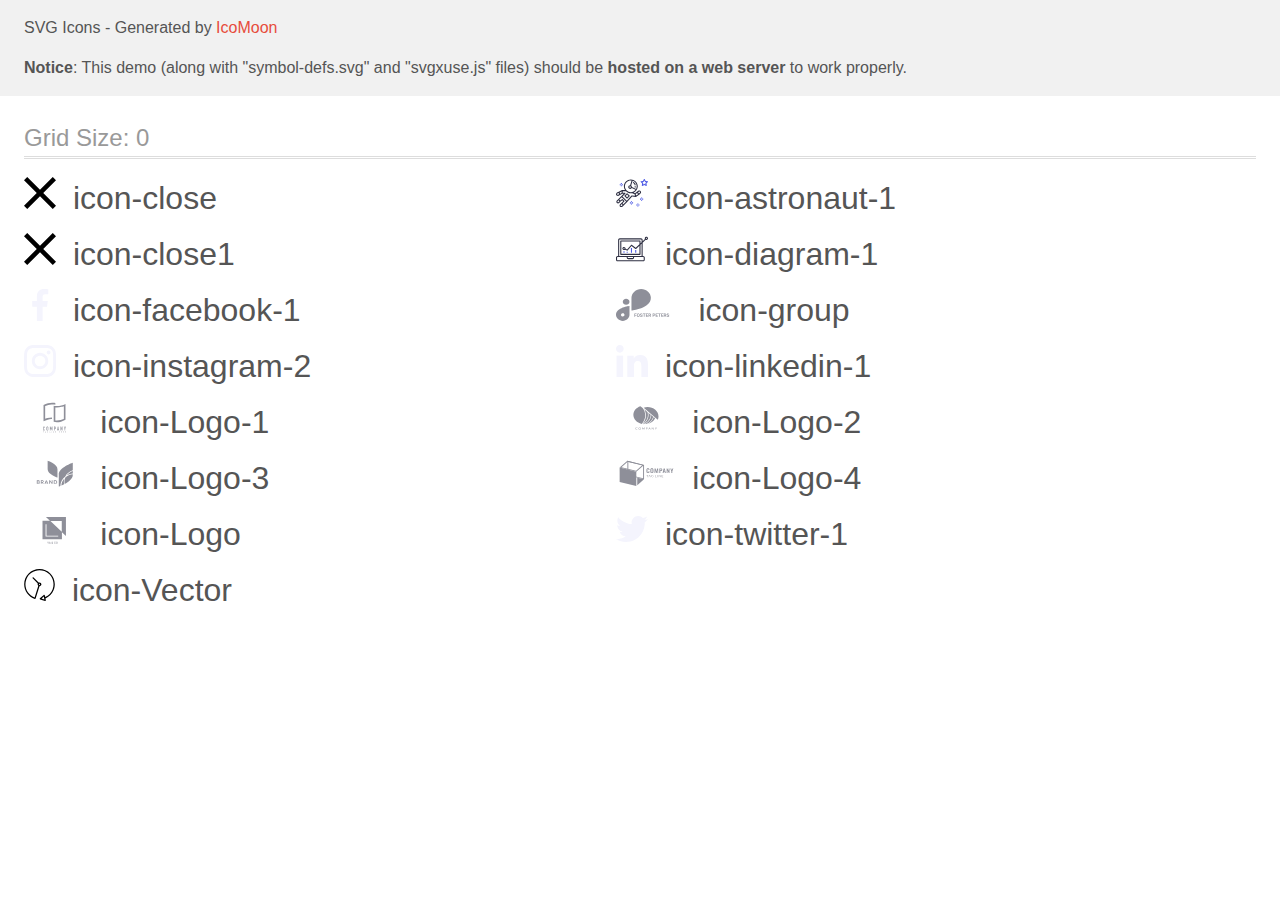
<file: images/icomoon/demo-external-svg.html>
<!doctype html>
<html>
<head>
    <title>IcoMoon - SVG Icons</title>
    <meta charset="utf-8">
    <meta name="viewport" content="width=device-width, initial-scale=1">
    <link rel="stylesheet" href="demo-files/demo.css">
    <link rel="stylesheet" href="style.css">
</head>
<body>
<header class="bgc1 clearfix">
<div class="mhl">
    <p>SVG Icons - Generated by <a href="https://icomoon.io/app">IcoMoon</a></p><p><strong>Notice</strong>: This demo (along with "symbol-defs.svg" and "svgxuse.js" files) should be <b>hosted on a web server</b> to work properly.</p>
</div>
</header>
    <div class="clearfix mhl ptl">
        <h1 class="mvm mtn fgc1">Grid Size: 0</h1>
        <div class="glyph fs1">
            <div class="clearfix pbs">
                <svg class="icon icon-close"><use xlink:href="symbol-defs.svg#icon-close"></use></svg><span class="name"> icon-close</span>
            </div>
        </div>
        <div class="glyph fs1">
            <div class="clearfix pbs">
                <svg class="icon icon-astronaut-1"><use xlink:href="symbol-defs.svg#icon-astronaut-1"></use></svg><span class="name"> icon-astronaut-1</span>
            </div>
        </div>
        <div class="glyph fs1">
            <div class="clearfix pbs">
                <svg class="icon icon-close1"><use xlink:href="symbol-defs.svg#icon-close1"></use></svg><span class="name"> icon-close1</span>
            </div>
        </div>
        <div class="glyph fs1">
            <div class="clearfix pbs">
                <svg class="icon icon-diagram-1"><use xlink:href="symbol-defs.svg#icon-diagram-1"></use></svg><span class="name"> icon-diagram-1</span>
            </div>
        </div>
        <div class="glyph fs1">
            <div class="clearfix pbs">
                <svg class="icon icon-facebook-1"><use xlink:href="symbol-defs.svg#icon-facebook-1"></use></svg><span class="name"> icon-facebook-1</span>
            </div>
        </div>
        <div class="glyph fs1">
            <div class="clearfix pbs">
                <svg class="icon icon-group"><use xlink:href="symbol-defs.svg#icon-group"></use></svg><span class="name"> icon-group</span>
            </div>
        </div>
        <div class="glyph fs1">
            <div class="clearfix pbs">
                <svg class="icon icon-instagram-2"><use xlink:href="symbol-defs.svg#icon-instagram-2"></use></svg><span class="name"> icon-instagram-2</span>
            </div>
        </div>
        <div class="glyph fs1">
            <div class="clearfix pbs">
                <svg class="icon icon-linkedin-1"><use xlink:href="symbol-defs.svg#icon-linkedin-1"></use></svg><span class="name"> icon-linkedin-1</span>
            </div>
        </div>
        <div class="glyph fs1">
            <div class="clearfix pbs">
                <svg class="icon icon-Logo-1"><use xlink:href="symbol-defs.svg#icon-Logo-1"></use></svg><span class="name"> icon-Logo-1</span>
            </div>
        </div>
        <div class="glyph fs1">
            <div class="clearfix pbs">
                <svg class="icon icon-Logo-2"><use xlink:href="symbol-defs.svg#icon-Logo-2"></use></svg><span class="name"> icon-Logo-2</span>
            </div>
        </div>
        <div class="glyph fs1">
            <div class="clearfix pbs">
                <svg class="icon icon-Logo-3"><use xlink:href="symbol-defs.svg#icon-Logo-3"></use></svg><span class="name"> icon-Logo-3</span>
            </div>
        </div>
        <div class="glyph fs1">
            <div class="clearfix pbs">
                <svg class="icon icon-Logo-4"><use xlink:href="symbol-defs.svg#icon-Logo-4"></use></svg><span class="name"> icon-Logo-4</span>
            </div>
        </div>
        <div class="glyph fs1">
            <div class="clearfix pbs">
                <svg class="icon icon-Logo"><use xlink:href="symbol-defs.svg#icon-Logo"></use></svg><span class="name"> icon-Logo</span>
            </div>
        </div>
        <div class="glyph fs1">
            <div class="clearfix pbs">
                <svg class="icon icon-twitter-1"><use xlink:href="symbol-defs.svg#icon-twitter-1"></use></svg><span class="name"> icon-twitter-1</span>
            </div>
        </div>
        <div class="glyph fs1">
            <div class="clearfix pbs">
                <svg class="icon icon-Vector"><use xlink:href="symbol-defs.svg#icon-Vector"></use></svg><span class="name"> icon-Vector</span>
            </div>
        </div>
  </div>
<script defer src="svgxuse.js"></script>
</body>
</html>
</file>
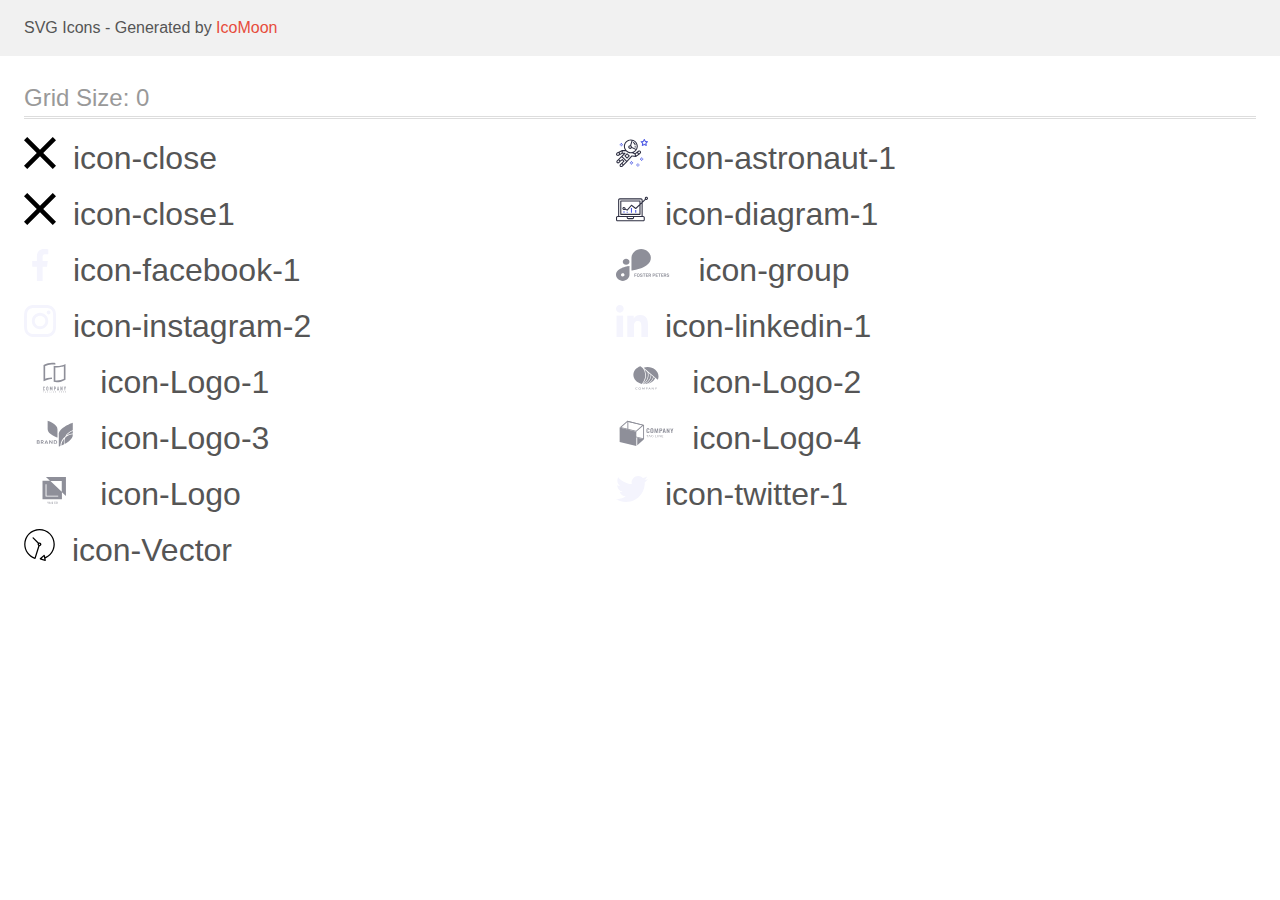
<file: images/icomoon/demo.html>
<!doctype html>
<html>
<head>
    <title>IcoMoon - SVG Icons</title>
    <meta charset="utf-8">
    <meta name="viewport" content="width=device-width, initial-scale=1">
    <link rel="stylesheet" href="demo-files/demo.css">
    <link rel="stylesheet" href="style.css">
</head>
<body>
<svg aria-hidden="true" style="position: absolute; width: 0; height: 0; overflow: hidden;" version="1.1" xmlns="http://www.w3.org/2000/svg" xmlns:xlink="http://www.w3.org/1999/xlink">
<defs>
<symbol id="icon-close" viewBox="0 0 32 32">
<path d="M32 3.223l-3.223-3.223-12.777 12.777-12.777-12.777-3.223 3.223 12.777 12.777-12.777 12.777 3.223 3.223 12.777-12.777 12.777 12.777 3.223-3.223-12.777-12.777 12.777-12.777z"></path>
</symbol>
<symbol id="icon-astronaut-1" viewBox="0 0 32 32">
<path fill="#4d5ae5" style="fill: var(--color1, #4d5ae5)" d="M31.974 4.524c-0.063-0.193-0.229-0.333-0.43-0.363l-1.91-0.278-0.855-1.731c-0.179-0.365-0.777-0.365-0.956 0l-0.855 1.731-1.91 0.278c-0.201 0.029-0.367 0.17-0.431 0.363-0.062 0.193-0.011 0.405 0.135 0.547l1.383 1.348-0.326 1.903c-0.034 0.2 0.048 0.402 0.212 0.522 0.166 0.121 0.382 0.135 0.562 0.040l1.709-0.899 1.709 0.899c0.078 0.041 0.164 0.061 0.249 0.061 0.11 0 0.221-0.034 0.314-0.102 0.164-0.119 0.246-0.322 0.212-0.522l-0.326-1.903 1.383-1.348c0.145-0.142 0.197-0.354 0.135-0.547zM29.511 5.851c-0.125 0.122-0.183 0.299-0.153 0.472l0.191 1.114-1-0.526c-0.078-0.041-0.163-0.061-0.249-0.061s-0.17 0.020-0.249 0.061l-1.001 0.526 0.191-1.114c0.030-0.173-0.028-0.349-0.153-0.472l-0.81-0.789 1.119-0.163c0.174-0.025 0.324-0.134 0.402-0.292l0.5-1.013 0.5 1.013c0.078 0.157 0.228 0.267 0.402 0.292l1.119 0.163-0.809 0.789z"></path>
<path fill="#4d5ae5" style="fill: var(--color1, #4d5ae5)" d="M26.134 20.522h-1.067v1.067h1.067v-1.067z"></path>
<path fill="#4d5ae5" style="fill: var(--color1, #4d5ae5)" d="M26.134 22.656h-1.067v1.067h1.067v-1.067z"></path>
<path fill="#4d5ae5" style="fill: var(--color1, #4d5ae5)" d="M27.2 21.589h-1.067v1.067h1.067v-1.067z"></path>
<path fill="#4d5ae5" style="fill: var(--color1, #4d5ae5)" d="M25.067 21.589h-1.067v1.067h1.067v-1.067z"></path>
<path fill="#4d5ae5" style="fill: var(--color1, #4d5ae5)" d="M22.4 26.389h-1.067v1.067h1.067v-1.067z"></path>
<path fill="#4d5ae5" style="fill: var(--color1, #4d5ae5)" d="M22.4 28.522h-1.067v1.067h1.067v-1.067z"></path>
<path fill="#4d5ae5" style="fill: var(--color1, #4d5ae5)" d="M23.467 27.456h-1.067v1.067h1.067v-1.067z"></path>
<path fill="#4d5ae5" style="fill: var(--color1, #4d5ae5)" d="M21.333 27.456h-1.067v1.067h1.067v-1.067z"></path>
<path fill="#4d5ae5" style="fill: var(--color1, #4d5ae5)" d="M16 24.256h-1.067v1.067h1.067v-1.067z"></path>
<path fill="#4d5ae5" style="fill: var(--color1, #4d5ae5)" d="M16 26.389h-1.067v1.067h1.067v-1.067z"></path>
<path fill="#4d5ae5" style="fill: var(--color1, #4d5ae5)" d="M17.067 25.322h-1.067v1.067h1.067v-1.067z"></path>
<path fill="#4d5ae5" style="fill: var(--color1, #4d5ae5)" d="M14.933 25.322h-1.067v1.067h1.067v-1.067z"></path>
<path fill="#4d5ae5" style="fill: var(--color1, #4d5ae5)" d="M5.867 6.122h-1.067v1.067h1.067v-1.067z"></path>
<path fill="#4d5ae5" style="fill: var(--color1, #4d5ae5)" d="M5.867 8.255h-1.067v1.067h1.067v-1.067z"></path>
<path fill="#4d5ae5" style="fill: var(--color1, #4d5ae5)" d="M6.933 7.189h-1.067v1.067h1.067v-1.067z"></path>
<path fill="#4d5ae5" style="fill: var(--color1, #4d5ae5)" d="M4.8 7.189h-1.067v1.067h1.067v-1.067z"></path>
<path fill="#2e2f42" style="fill: var(--color2, #2e2f42)" d="M24.715 14.159c-0.287-0.388-0.709-0.637-1.188-0.705-0.481-0.068-0.956 0.058-1.34 0.352l-1.252 0.96-1.898 1.417-1.358-0.541c2.421-1.086 4.114-3.508 4.114-6.32 0-3.823-3.123-6.933-6.961-6.933s-6.961 3.11-6.961 6.933c0 1.386 0.414 2.674 1.12 3.758l-2.764-0.024c-0.002 0-0.003 0-0.005 0-0.009 0-0.015 0.004-0.023 0.005-0.053 0.002-0.105 0.013-0.155 0.031-0.013 0.005-0.026 0.008-0.038 0.013-0.006 0.003-0.013 0.003-0.019 0.006l-3.233 1.596c-0.001 0-0.001 0-0.001 0.001l-1.893 0.911c-0.021 0.009-0.042 0.021-0.063 0.035-0.755 0.502-1.012 1.489-0.598 2.295 0.22 0.429 0.595 0.745 1.056 0.889 0.178 0.055 0.359 0.083 0.539 0.083 0.29 0 0.577-0.071 0.839-0.211l1.388-0.738 2.264-1.169 1.357-0.008-5.442 5.416c-0.001 0.001-0.001 0.001-0.002 0.001l-1.339 1.333c-0.316 0.315-0.49 0.732-0.49 1.178s0.174 0.863 0.49 1.179c0.325 0.323 0.752 0.485 1.179 0.485s0.854-0.162 1.18-0.485l1.314-1.309 1.741-1.3 0.901 0.897-1.762 1.754c-0 0.001-0.001 0.001-0.002 0.001l-1.339 1.333c-0.316 0.315-0.49 0.732-0.49 1.178s0.174 0.863 0.49 1.179c0.325 0.323 0.753 0.485 1.18 0.485s0.855-0.162 1.18-0.485l3.482-3.467c0.001-0.001 0.001-0.001 0.001-0.002l1.010-1-0.004-0.004c0.006-0.006 0.015-0.009 0.022-0.015l5.166-5.658 3.471 0.494c0.025 0.004 0.050 0.005 0.075 0.005 0.065 0 0.127-0.015 0.187-0.038 0.018-0.006 0.033-0.015 0.050-0.023 0.019-0.010 0.039-0.015 0.058-0.027l3.213-2.133c0.012-0.008 0.018-0.021 0.029-0.029 0.013-0.010 0.029-0.014 0.041-0.026l1.271-1.191c0.662-0.62 0.753-1.635 0.212-2.362zM2.13 17.77c-0.173 0.093-0.37 0.111-0.558 0.052-0.187-0.058-0.338-0.186-0.427-0.358-0.161-0.314-0.068-0.695 0.214-0.902l1.314-0.632 0.449 1.313-0.992 0.527zM5.628 15.942l-1.548 0.8-0.439-1.283 2.027-1.001-0.040 1.484zM20.727 9.322c0 0.918-0.219 1.785-0.599 2.559l-4.181-1.899c-0.044-0.573-0.341-1.075-0.788-1.388l1.464-4.86c2.378 0.756 4.105 2.974 4.105 5.588zM8.938 9.322c0-3.235 2.644-5.867 5.894-5.867 0.253 0 0.5 0.021 0.745 0.052l-1.432 4.754c-0.019-0.001-0.037-0.006-0.057-0.006-1.033 0-1.873 0.837-1.873 1.867s0.84 1.867 1.873 1.867c0.694 0 1.294-0.383 1.618-0.945l3.862 1.755c-1.075 1.446-2.795 2.39-4.737 2.39-3.25 0-5.894-2.632-5.894-5.867zM14.894 10.122c0 0.441-0.362 0.8-0.806 0.8s-0.806-0.359-0.806-0.8c0-0.441 0.362-0.8 0.806-0.8s0.806 0.359 0.806 0.8zM2.465 25.146c-0.236 0.234-0.619 0.234-0.854 0.001-0.114-0.114-0.176-0.263-0.176-0.423s0.062-0.309 0.176-0.421l0.962-0.958 0.851 0.848-0.959 0.955zM5.679 28.88c-0.236 0.234-0.619 0.235-0.855 0.001-0.114-0.114-0.176-0.263-0.176-0.423s0.062-0.309 0.176-0.421l0.963-0.959 0.852 0.848-0.96 0.955zM9.16 25.411c-0.001 0-0.001 0-0.002 0.001l-1.765 1.76-0.852-0.848 1.763-1.755c0 0 0 0 0-0s0.001-0.001 0.002-0.001c0.040-0.040 0.065-0.088 0.090-0.135 0.007-0.014 0.020-0.026 0.026-0.040 0.017-0.041 0.019-0.085 0.026-0.129 0.003-0.025 0.014-0.047 0.014-0.073 0-0.036-0.013-0.070-0.020-0.106-0.006-0.032-0.006-0.065-0.019-0.095-0.020-0.050-0.055-0.094-0.091-0.138-0.010-0.012-0.014-0.027-0.025-0.038 0 0 0 0-0.001 0s-0.001-0.002-0.001-0.002l-1.607-1.6c-0.017-0.017-0.039-0.024-0.058-0.038-0.028-0.022-0.055-0.042-0.087-0.058-0.030-0.015-0.061-0.024-0.093-0.033-0.034-0.010-0.067-0.017-0.103-0.020-0.033-0.002-0.063 0.001-0.095 0.005-0.036 0.004-0.069 0.009-0.104 0.020-0.034 0.011-0.063 0.027-0.094 0.045-0.020 0.011-0.042 0.015-0.061 0.029l-1.773 1.324-0.901-0.897 2.399-2.386 4.361 4.289-0.928 0.919zM15.979 18.394c-0.015-0.002-0.030 0.004-0.045 0.003-0.039-0.002-0.076 0.001-0.115 0.007-0.030 0.005-0.059 0.011-0.088 0.021-0.034 0.012-0.065 0.028-0.097 0.047-0.030 0.018-0.057 0.037-0.083 0.061-0.013 0.011-0.028 0.017-0.040 0.029l-4.698 5.146-4.328-4.257 2.833-2.818c0.209-0.208 0.21-0.546 0.002-0.755-0.105-0.105-0.243-0.157-0.381-0.156v-0.001l-2.219 0.013 0.028-1.607 3.104 0.027c1.265 1.294 3.029 2.101 4.981 2.101 0.437 0 0.864-0.045 1.279-0.123 0.040 0.032 0.079 0.065 0.13 0.085l2.41 0.96 0.152 0.758 0.178 0.885-3.003-0.427zM20.020 18.572l-0.313-1.558 1.446-1.080 0.947 1.257-2.080 1.381zM23.774 15.741l-0.838 0.785-0.931-1.236 0.831-0.637c0.155-0.119 0.351-0.168 0.543-0.143 0.193 0.027 0.364 0.128 0.48 0.284 0.217 0.292 0.18 0.699-0.085 0.947z"></path>
<path fill="#2e2f42" style="fill: var(--color2, #2e2f42)" d="M13.602 18.544l-2.143-2.133c-0.207-0.207-0.545-0.207-0.753 0l-2.142 2.133c-0.1 0.101-0.157 0.236-0.157 0.378s0.056 0.278 0.157 0.378l2.142 2.133c0.104 0.103 0.241 0.155 0.377 0.155s0.273-0.052 0.376-0.155l2.143-2.133c0.1-0.1 0.157-0.236 0.157-0.378s-0.057-0.278-0.157-0.378zM11.083 20.303l-1.387-1.381 1.387-1.381 1.387 1.381-1.387 1.381z"></path>
<path fill="#2e2f42" style="fill: var(--color2, #2e2f42)" d="M17.164 5.071l-0.258 1.036c0.071 0.018 1.738 0.452 1.738 2.149h1.067c-0-2.017-1.666-2.965-2.547-3.185z"></path>
<path fill="#2e2f42" style="fill: var(--color2, #2e2f42)" d="M19.711 9.322h-1.067v1.067h1.067v-1.067z"></path>
</symbol>
<symbol id="icon-close1" viewBox="0 0 32 32">
<path d="M32 3.223l-3.223-3.223-12.777 12.777-12.777-12.777-3.223 3.223 12.777 12.777-12.777 12.777 3.223 3.223 12.777-12.777 12.777 12.777 3.223-3.223-12.777-12.777 12.777-12.777z"></path>
</symbol>
<symbol id="icon-diagram-1" viewBox="0 0 32 32">
<path fill="#4d5ae5" style="fill: var(--color1, #4d5ae5)" d="M14.926 14.965h1.066v4.798h-1.066v-4.797z"></path>
<path fill="#4d5ae5" style="fill: var(--color1, #4d5ae5)" d="M19.19 17.097h1.066v2.665h-1.066v-2.665z"></path>
<path fill="#4d5ae5" style="fill: var(--color1, #4d5ae5)" d="M10.661 18.696h1.066v1.066h-1.066v-1.066z"></path>
<path fill="#4d5ae5" style="fill: var(--color1, #4d5ae5)" d="M7.463 18.163h1.066v1.599h-1.066v-1.599z"></path>
<path fill="#2e2f42" style="fill: var(--color2, #2e2f42)" d="M1.599 28.291h25.587c0.883 0 1.599-0.716 1.599-1.599v-2.132c0-0.883-0.716-1.599-1.599-1.599h-0.533v-13.293l3.028-2.868c0.703 0.346 1.553 0.136 2.013-0.499s0.396-1.508-0.152-2.068-1.42-0.644-2.065-0.198c-0.644 0.446-0.873 1.292-0.542 2.002l-2.281 2.163v-1.23c0-0.883-0.716-1.599-1.599-1.599h-21.322c-0.883 0-1.599 0.716-1.599 1.599v15.992h-0.533c-0.883 0-1.599 0.716-1.599 1.599v2.132c0 0.883 0.716 1.599 1.599 1.599zM30.384 4.837c0.294 0 0.533 0.239 0.533 0.533s-0.239 0.533-0.533 0.533c-0.294 0-0.533-0.239-0.533-0.533s0.239-0.533 0.533-0.533zM3.198 6.969c0-0.294 0.239-0.533 0.533-0.533h21.322c0.294 0 0.533 0.239 0.533 0.533v2.239l-1.066 1.013v-2.186c0-0.294-0.239-0.533-0.533-0.533h-19.19c-0.294 0-0.533 0.239-0.533 0.533v13.326c0 0.294 0.239 0.533 0.533 0.533h19.19c0.294 0 0.533-0.239 0.533-0.533v-9.674l1.066-1.010v12.284h-22.388v-15.992zM7.996 13.899c-0.721-0.002-1.354 0.478-1.546 1.174s0.105 1.433 0.725 1.801c0.62 0.368 1.41 0.276 1.928-0.226l1.853 0.93c0.215 0.108 0.476 0.057 0.636-0.123l3.939-4.431 3.872 2.901c0.208 0.156 0.498 0.139 0.686-0.039l3.365-3.188v8.131h-18.124v-12.26h18.124v2.66l-3.771 3.572-3.904-2.927c-0.222-0.166-0.534-0.135-0.718 0.072l-3.993 4.493-1.493-0.746c0.011-0.064 0.018-0.129 0.020-0.193 0-0.883-0.716-1.599-1.599-1.599zM8.529 15.498c0 0.294-0.239 0.533-0.533 0.533s-0.533-0.239-0.533-0.533c0-0.294 0.239-0.533 0.533-0.533s0.533 0.239 0.533 0.533zM11.727 24.027h5.331v0.533c0 0.294-0.239 0.533-0.533 0.533h-4.264c-0.294 0-0.533-0.239-0.533-0.533v-0.533zM1.066 24.56c0-0.294 0.239-0.533 0.533-0.533h9.062v0.533c0 0.883 0.716 1.599 1.599 1.599h4.264c0.883 0 1.599-0.716 1.599-1.599v-0.533h9.062c0.294 0 0.533 0.239 0.533 0.533v2.132c0 0.294-0.239 0.533-0.533 0.533h-25.587c-0.294 0-0.533-0.239-0.533-0.533v-2.132z"></path>
</symbol>
<symbol id="icon-facebook-1" viewBox="0 0 32 32">
<path fill="#f4f4fd" style="fill: var(--color3, #f4f4fd)" d="M21.329 5.313h2.921v-5.088c-0.504-0.069-2.237-0.225-4.256-0.225-4.212 0-7.097 2.649-7.097 7.519v4.481h-4.648v5.688h4.648v14.312h5.699v-14.311h4.46l0.708-5.688h-5.169v-3.919c0.001-1.644 0.444-2.769 2.735-2.769z"></path>
</symbol>
<symbol id="icon-group" viewBox="0 0 66 32">
<path fill="#8e8f99" style="fill: var(--color4, #8e8f99)" d="M10.207 9.77h-0.002c-1.862 0-3.371 1.361-3.371 3.040v0.002c0 1.679 1.509 3.040 3.371 3.040h0.002c1.862 0 3.371-1.361 3.371-3.040v-0.002c0-1.679-1.509-3.040-3.371-3.040z"></path>
<path fill="#8e8f99" style="fill: var(--color4, #8e8f99)" d="M35.092 8.798c-0.005-2.332-1.035-4.567-2.863-6.215s-4.307-2.578-6.893-2.583v0c-2.587 0.004-5.067 0.932-6.896 2.582s-2.86 3.884-2.865 6.217v12.858c0 0 19.515-1.96 19.517-12.856v-0.002z"></path>
<path fill="#8e8f99" style="fill: var(--color4, #8e8f99)" d="M0 25.877c0.005 1.622 0.721 3.177 1.994 4.325s2.996 1.794 4.796 1.799c1.799-0.005 3.523-0.651 4.795-1.798s1.989-2.701 1.994-4.323v-8.947c0 0-13.579 1.365-13.579 8.945zM6.789 27.48c-0.352 0-0.695-0.094-0.988-0.27s-0.52-0.426-0.655-0.719-0.17-0.615-0.101-0.926c0.069-0.311 0.238-0.597 0.487-0.821s0.565-0.377 0.91-0.439c0.345-0.062 0.702-0.030 1.027 0.091s0.603 0.327 0.798 0.59c0.195 0.264 0.3 0.573 0.3 0.891 0.001 0.211-0.044 0.42-0.133 0.615s-0.22 0.373-0.385 0.522c-0.165 0.149-0.362 0.268-0.578 0.349s-0.448 0.123-0.682 0.123v-0.006z"></path>
<path fill="#8e8f99" style="fill: var(--color4, #8e8f99)" d="M19.207 24.597v3.329h-0.686v-3.329h0.686zM20.533 26.019v0.535h-1.514v-0.535h1.514zM20.693 24.597v0.537h-1.674v-0.537h1.674zM23.826 26.184v0.158c0 0.253-0.034 0.48-0.103 0.681s-0.165 0.373-0.29 0.515c-0.125 0.14-0.274 0.248-0.448 0.322-0.172 0.075-0.364 0.112-0.574 0.112-0.209 0-0.4-0.037-0.574-0.112-0.172-0.075-0.322-0.182-0.448-0.322-0.127-0.142-0.225-0.313-0.295-0.514-0.069-0.201-0.103-0.428-0.103-0.681v-0.158c0-0.255 0.034-0.482 0.103-0.681 0.069-0.201 0.165-0.373 0.29-0.514 0.127-0.142 0.276-0.25 0.448-0.325 0.174-0.075 0.365-0.112 0.574-0.112 0.21 0 0.402 0.037 0.574 0.112 0.174 0.075 0.323 0.183 0.448 0.325 0.127 0.142 0.224 0.313 0.293 0.514 0.070 0.2 0.105 0.427 0.105 0.681zM23.133 26.342v-0.162c0-0.177-0.016-0.332-0.048-0.466s-0.079-0.247-0.142-0.338-0.139-0.16-0.229-0.206c-0.090-0.047-0.193-0.071-0.309-0.071s-0.219 0.024-0.309 0.071c-0.088 0.046-0.164 0.114-0.226 0.206-0.061 0.091-0.107 0.204-0.139 0.338s-0.048 0.29-0.048 0.466v0.162c0 0.175 0.016 0.331 0.048 0.466 0.032 0.134 0.079 0.248 0.142 0.341 0.063 0.091 0.139 0.161 0.229 0.208s0.193 0.071 0.309 0.071c0.116 0 0.219-0.024 0.309-0.071s0.165-0.117 0.226-0.208c0.061-0.093 0.107-0.207 0.139-0.341 0.032-0.136 0.048-0.291 0.048-0.466zM26.053 27.055c0-0.059-0.009-0.113-0.027-0.16-0.017-0.049-0.049-0.093-0.096-0.133-0.047-0.041-0.114-0.082-0.199-0.121s-0.196-0.081-0.332-0.123c-0.151-0.049-0.294-0.104-0.43-0.165-0.134-0.061-0.253-0.132-0.357-0.213-0.102-0.082-0.183-0.178-0.242-0.286-0.058-0.108-0.087-0.234-0.087-0.377 0-0.139 0.031-0.264 0.091-0.377 0.061-0.114 0.146-0.212 0.256-0.293 0.11-0.082 0.239-0.146 0.389-0.19 0.151-0.044 0.316-0.066 0.496-0.066 0.245 0 0.46 0.044 0.642 0.133s0.325 0.21 0.425 0.364c0.102 0.154 0.153 0.33 0.153 0.528h-0.681c0-0.098-0.021-0.183-0.062-0.256-0.040-0.075-0.101-0.133-0.183-0.176-0.081-0.043-0.183-0.064-0.306-0.064-0.119 0-0.218 0.018-0.297 0.055-0.079 0.035-0.139 0.083-0.178 0.144-0.040 0.059-0.059 0.127-0.059 0.201 0 0.056 0.014 0.107 0.041 0.153 0.029 0.046 0.072 0.088 0.128 0.128s0.126 0.077 0.208 0.112c0.082 0.035 0.178 0.069 0.286 0.103 0.181 0.055 0.341 0.117 0.478 0.185 0.139 0.069 0.255 0.146 0.348 0.231s0.163 0.182 0.21 0.29c0.047 0.108 0.071 0.231 0.071 0.368 0 0.145-0.028 0.274-0.085 0.389s-0.138 0.211-0.245 0.29c-0.107 0.079-0.234 0.139-0.382 0.181s-0.313 0.062-0.496 0.062c-0.165 0-0.327-0.021-0.487-0.064-0.16-0.044-0.306-0.111-0.437-0.199-0.13-0.088-0.233-0.201-0.311-0.338s-0.117-0.3-0.117-0.487h0.688c0 0.104 0.016 0.191 0.048 0.263s0.077 0.13 0.135 0.174c0.059 0.044 0.13 0.076 0.21 0.096 0.082 0.020 0.172 0.030 0.27 0.030 0.119 0 0.216-0.017 0.293-0.050 0.078-0.034 0.135-0.080 0.171-0.14 0.038-0.059 0.057-0.127 0.057-0.201zM28.694 24.597v3.329h-0.684v-3.329h0.684zM29.718 24.597v0.537h-2.716v-0.537h2.716zM32.343 27.391v0.535h-1.772v-0.535h1.772zM30.795 24.597v3.329h-0.686v-3.329h0.686zM32.112 25.953v0.521h-1.541v-0.521h1.541zM32.341 24.597v0.537h-1.77v-0.537h1.77zM32.743 24.597h1.242c0.255 0 0.473 0.038 0.656 0.114 0.184 0.076 0.326 0.189 0.425 0.338s0.149 0.333 0.149 0.551c0 0.178-0.030 0.332-0.091 0.46-0.059 0.127-0.144 0.233-0.254 0.318-0.108 0.084-0.235 0.151-0.382 0.201l-0.217 0.114h-1.079l-0.005-0.535h0.803c0.12 0 0.22-0.021 0.3-0.064s0.139-0.102 0.178-0.178c0.041-0.076 0.062-0.165 0.062-0.265 0-0.107-0.020-0.199-0.059-0.277s-0.1-0.137-0.181-0.178-0.182-0.062-0.304-0.062h-0.556v2.792h-0.686v-3.329zM34.605 27.926l-0.759-1.484 0.725-0.005 0.768 1.457v0.032h-0.734zM38.206 26.74h-0.848v-0.535h0.848c0.131 0 0.238-0.021 0.32-0.064 0.082-0.044 0.143-0.105 0.181-0.183s0.057-0.165 0.057-0.263c0-0.099-0.019-0.191-0.057-0.277s-0.098-0.154-0.181-0.206-0.189-0.078-0.32-0.078h-0.611v2.792h-0.686v-3.329h1.297c0.261 0 0.484 0.047 0.67 0.142 0.187 0.093 0.331 0.222 0.43 0.386s0.149 0.353 0.149 0.565c0 0.215-0.050 0.401-0.149 0.558s-0.242 0.278-0.43 0.364c-0.186 0.085-0.409 0.128-0.67 0.128zM42.162 27.391v0.535h-1.772v-0.535h1.772zM40.614 24.597v3.329h-0.686v-3.329h0.686zM41.931 25.953v0.521h-1.541v-0.521h1.541zM42.16 24.597v0.537h-1.77v-0.537h1.77zM44.096 24.597v3.329h-0.684v-3.329h0.684zM45.121 24.597v0.537h-2.716v-0.537h2.716zM47.746 27.391v0.535h-1.772v-0.535h1.772zM46.198 24.597v3.329h-0.686v-3.329h0.686zM47.515 25.953v0.521h-1.541v-0.521h1.541zM47.744 24.597v0.537h-1.77v-0.537h1.77zM48.146 24.597h1.242c0.255 0 0.473 0.038 0.656 0.114 0.184 0.076 0.326 0.189 0.425 0.338s0.149 0.333 0.149 0.551c0 0.178-0.031 0.332-0.091 0.46-0.059 0.127-0.144 0.233-0.254 0.318-0.108 0.084-0.235 0.151-0.382 0.201l-0.217 0.114h-1.079l-0.005-0.535h0.803c0.12 0 0.22-0.021 0.3-0.064s0.139-0.102 0.178-0.178c0.041-0.076 0.062-0.165 0.062-0.265 0-0.107-0.020-0.199-0.059-0.277s-0.1-0.137-0.181-0.178c-0.081-0.041-0.182-0.062-0.304-0.062h-0.556v2.792h-0.686v-3.329zM50.007 27.926l-0.759-1.484 0.725-0.005 0.768 1.457v0.032h-0.734zM52.879 27.055c0-0.059-0.009-0.113-0.027-0.16-0.017-0.049-0.049-0.093-0.096-0.133-0.047-0.041-0.114-0.082-0.199-0.121s-0.196-0.081-0.332-0.123c-0.151-0.049-0.294-0.104-0.43-0.165-0.134-0.061-0.253-0.132-0.357-0.213-0.102-0.082-0.183-0.178-0.242-0.286-0.058-0.108-0.087-0.234-0.087-0.377 0-0.139 0.030-0.264 0.091-0.377 0.061-0.114 0.146-0.212 0.256-0.293 0.11-0.082 0.239-0.146 0.389-0.19 0.151-0.044 0.316-0.066 0.496-0.066 0.245 0 0.46 0.044 0.642 0.133s0.325 0.21 0.425 0.364c0.102 0.154 0.153 0.33 0.153 0.528h-0.681c0-0.098-0.021-0.183-0.062-0.256-0.040-0.075-0.101-0.133-0.183-0.176-0.081-0.043-0.183-0.064-0.306-0.064-0.119 0-0.218 0.018-0.297 0.055-0.079 0.035-0.139 0.083-0.178 0.144-0.040 0.059-0.059 0.127-0.059 0.201 0 0.056 0.014 0.107 0.041 0.153 0.029 0.046 0.072 0.088 0.128 0.128s0.126 0.077 0.208 0.112c0.082 0.035 0.178 0.069 0.286 0.103 0.181 0.055 0.341 0.117 0.478 0.185 0.139 0.069 0.255 0.146 0.348 0.231s0.163 0.182 0.21 0.29c0.047 0.108 0.071 0.231 0.071 0.368 0 0.145-0.028 0.274-0.085 0.389s-0.138 0.211-0.245 0.29c-0.107 0.079-0.234 0.139-0.382 0.181s-0.313 0.062-0.496 0.062c-0.165 0-0.327-0.021-0.487-0.064-0.16-0.044-0.306-0.111-0.437-0.199-0.13-0.088-0.233-0.201-0.311-0.338s-0.117-0.3-0.117-0.487h0.688c0 0.104 0.016 0.191 0.048 0.263s0.077 0.13 0.135 0.174c0.059 0.044 0.13 0.076 0.21 0.096 0.082 0.020 0.172 0.030 0.27 0.030 0.119 0 0.216-0.017 0.293-0.050 0.078-0.034 0.135-0.080 0.171-0.14 0.038-0.059 0.057-0.127 0.057-0.201z"></path>
</symbol>
<symbol id="icon-instagram-2" viewBox="0 0 32 32">
<path fill="#f4f4fd" style="fill: var(--color3, #f4f4fd)" d="M31.969 9.408c-0.075-1.7-0.35-2.869-0.744-3.882-0.406-1.075-1.031-2.038-1.85-2.838-0.8-0.813-1.769-1.444-2.832-1.844-1.019-0.394-2.182-0.669-3.882-0.744-1.713-0.081-2.257-0.1-6.601-0.1s-4.888 0.019-6.595 0.094c-1.7 0.075-2.869 0.35-3.882 0.744-1.075 0.406-2.038 1.031-2.838 1.85-0.813 0.8-1.444 1.769-1.844 2.832-0.394 1.019-0.669 2.182-0.744 3.882-0.081 1.713-0.1 2.257-0.1 6.601s0.019 4.888 0.094 6.595c0.075 1.7 0.35 2.869 0.744 3.882 0.406 1.075 1.038 2.038 1.85 2.838 0.8 0.813 1.769 1.444 2.832 1.844 1.019 0.394 2.182 0.669 3.882 0.744 1.706 0.075 2.25 0.094 6.595 0.094s4.888-0.018 6.595-0.094c1.7-0.075 2.869-0.35 3.882-0.744 2.151-0.831 3.851-2.532 4.682-4.682 0.394-1.019 0.669-2.182 0.744-3.882 0.075-1.707 0.094-2.251 0.094-6.595s-0.006-4.888-0.081-6.595zM29.087 22.473c-0.069 1.563-0.331 2.407-0.55 2.969-0.538 1.394-1.644 2.501-3.038 3.038-0.563 0.219-1.413 0.481-2.969 0.55-1.688 0.075-2.194 0.094-6.464 0.094s-4.782-0.018-6.464-0.094c-1.563-0.069-2.407-0.331-2.969-0.55-0.694-0.256-1.325-0.663-1.838-1.194-0.531-0.519-0.938-1.144-1.194-1.838-0.219-0.563-0.481-1.413-0.55-2.969-0.075-1.688-0.094-2.194-0.094-6.464s0.019-4.782 0.094-6.464c0.069-1.563 0.331-2.407 0.55-2.969 0.256-0.694 0.663-1.325 1.2-1.838 0.519-0.531 1.144-0.938 1.838-1.194 0.563-0.219 1.413-0.481 2.969-0.55 1.688-0.075 2.194-0.094 6.464-0.094 4.276 0 4.782 0.019 6.464 0.094 1.563 0.069 2.407 0.331 2.969 0.55 0.694 0.256 1.325 0.662 1.838 1.194 0.531 0.519 0.938 1.144 1.194 1.838 0.219 0.563 0.481 1.413 0.55 2.969 0.075 1.688 0.094 2.194 0.094 6.464s-0.019 4.77-0.094 6.457z"></path>
<path fill="#f4f4fd" style="fill: var(--color3, #f4f4fd)" d="M16.059 7.782c-4.538 0-8.22 3.682-8.22 8.22s3.682 8.22 8.22 8.22c4.538 0 8.22-3.682 8.22-8.22s-3.682-8.22-8.22-8.22zM16.059 21.335c-2.944 0-5.332-2.388-5.332-5.332s2.388-5.332 5.332-5.332c2.944 0 5.332 2.388 5.332 5.332s-2.388 5.332-5.332 5.332z"></path>
<path fill="#f4f4fd" style="fill: var(--color3, #f4f4fd)" d="M26.524 7.457c0 1.060-0.859 1.919-1.919 1.919s-1.919-0.859-1.919-1.919c0-1.060 0.859-1.919 1.919-1.919s1.919 0.859 1.919 1.919z"></path>
</symbol>
<symbol id="icon-linkedin-1" viewBox="0 0 32 32">
<path fill="#f4f4fd" style="fill: var(--color3, #f4f4fd)" d="M31.992 32v-0.001h0.008v-11.736c0-5.741-1.236-10.164-7.948-10.164-3.227 0-5.392 1.771-6.276 3.449h-0.093v-2.913h-6.364v21.364h6.627v-10.579c0-2.785 0.528-5.479 3.977-5.479 3.399 0 3.449 3.179 3.449 5.657v10.401h6.62z"></path>
<path fill="#f4f4fd" style="fill: var(--color3, #f4f4fd)" d="M0.528 10.636h6.635v21.364h-6.635v-21.364z"></path>
<path fill="#f4f4fd" style="fill: var(--color3, #f4f4fd)" d="M3.843-0c-2.121 0-3.843 1.721-3.843 3.843s1.721 3.879 3.843 3.879c2.121 0 3.843-1.757 3.843-3.879-0.001-2.121-1.723-3.843-3.843-3.843v0z"></path>
</symbol>
<symbol id="icon-Logo-1" viewBox="0 0 59 32">
<path fill="#8e8f99" style="fill: var(--color4, #8e8f99)" d="M28.636 3.391h-0.078c-0.12-0.007-0.24-0.010-0.36-0.013v0h-0.26c-0.227 0-0.458 0.006-0.688 0.017-0.017-0.001-0.035-0.001-0.052 0-2.082 0.118-4.123 0.638-6.009 1.533l-0.247 0.119v12.652l0.578-0.196c0.507-0.174 1.048-0.331 1.607-0.477 1.512-0.388 3.065-0.595 4.626-0.615v1.662c-0.207 0.002-0.408 0.007-0.609 0.017h-0.048c-1.201 0.066-2.393 0.249-3.559 0.546-1.477 0.37-2.901 0.925-4.24 1.652v-16.227c1.39-0.811 2.888-1.42 4.448-1.809 1.37-0.354 2.778-0.535 4.192-0.541h0.244c0.292 0.007 0.577 0.020 0.844 0.041 0.705 0.049 1.404 0.161 2.089 0.333v1.636c-0.666-0.155-1.342-0.257-2.024-0.305-0.014-0.001-0.028-0.002-0.041-0.004-0.141-0.012-0.282-0.024-0.414-0.024zM31.516 5.064c0.363 0.028 0.739 0.041 1.119 0.041 1.487-0.005 2.967-0.195 4.407-0.565 1.476-0.371 2.9-0.927 4.238-1.654v15.938c-1.391 0.81-2.889 1.419-4.449 1.809-1.37 0.352-2.778 0.533-4.192 0.539-1.072 0.009-2.14-0.117-3.18-0.375v-16.041c0.246 0.057 0.499 0.109 0.756 0.153 0.422 0.071 0.867 0.123 1.301 0.155zM39.627 5.187l-0.578 0.195c-0.532 0.179-1.068 0.339-1.608 0.481-1.57 0.403-3.183 0.61-4.804 0.616-0.377 0-0.724-0.010-1.060-0.032l-0.461-0.030v13.015l0.396 0.035c0.367 0.032 0.746 0.048 1.128 0.048 1.276-0.005 2.547-0.17 3.783-0.49 1.018-0.255 2.008-0.611 2.956-1.062l0.247-0.119v-12.656z"></path>
<path fill="#8e8f99" style="fill: var(--color4, #8e8f99)" d="M20.421 25.836c-0.083-0.086-0.183-0.154-0.294-0.199s-0.23-0.066-0.349-0.061c-0.127-0.002-0.253 0.022-0.372 0.070-0.108 0.043-0.207 0.108-0.289 0.19-0.082 0.083-0.145 0.182-0.186 0.291-0.045 0.114-0.068 0.236-0.067 0.359v2.168c-0.005 0.153 0.024 0.305 0.085 0.445 0.051 0.111 0.125 0.21 0.217 0.291 0.087 0.073 0.188 0.126 0.298 0.154 0.105 0.030 0.214 0.045 0.324 0.045 0.121 0.001 0.24-0.025 0.35-0.076 0.108-0.047 0.207-0.116 0.289-0.201 0.080-0.084 0.145-0.183 0.189-0.291 0.046-0.109 0.070-0.227 0.069-0.346v-0.243h-0.567v0.193c0.002 0.066-0.010 0.132-0.033 0.193-0.018 0.046-0.047 0.088-0.082 0.122-0.035 0.028-0.075 0.050-0.119 0.062-0.038 0.013-0.078 0.020-0.119 0.020-0.051 0.006-0.102-0.002-0.149-0.022s-0.087-0.053-0.117-0.094c-0.053-0.087-0.080-0.188-0.075-0.291v-2.021c-0.004-0.112 0.020-0.223 0.069-0.324 0.029-0.046 0.071-0.082 0.12-0.105s0.104-0.032 0.157-0.025c0.049-0.002 0.097 0.008 0.141 0.030s0.082 0.053 0.112 0.092c0.063 0.083 0.097 0.186 0.094 0.291v0.187h0.561v-0.221c0.001-0.13-0.022-0.258-0.069-0.379-0.042-0.114-0.106-0.217-0.189-0.305z"></path>
<path fill="#8e8f99" style="fill: var(--color4, #8e8f99)" d="M23.788 25.811c-0.181-0.153-0.409-0.237-0.645-0.238-0.115 0-0.23 0.021-0.338 0.061-0.11 0.039-0.212 0.1-0.299 0.177-0.094 0.084-0.169 0.188-0.22 0.304-0.057 0.132-0.085 0.276-0.082 0.42v2.079c-0.004 0.146 0.024 0.292 0.082 0.426 0.051 0.112 0.126 0.211 0.22 0.291 0.087 0.080 0.188 0.143 0.299 0.183 0.108 0.040 0.223 0.061 0.338 0.061s0.23-0.021 0.338-0.061c0.113-0.041 0.217-0.103 0.306-0.183 0.090-0.081 0.163-0.18 0.214-0.291 0.058-0.134 0.086-0.279 0.082-0.426v-2.079c0.003-0.144-0.025-0.288-0.082-0.42-0.050-0.115-0.123-0.218-0.214-0.304zM23.523 28.614c0.005 0.055-0.003 0.111-0.022 0.163s-0.050 0.099-0.090 0.138c-0.075 0.063-0.169 0.097-0.267 0.097s-0.192-0.034-0.267-0.097c-0.040-0.038-0.071-0.085-0.090-0.138s-0.027-0.108-0.022-0.163v-2.079c-0.005-0.055 0.003-0.111 0.022-0.163s0.050-0.099 0.090-0.138c0.075-0.063 0.169-0.097 0.267-0.097s0.192 0.034 0.267 0.097c0.040 0.038 0.071 0.085 0.090 0.138s0.027 0.108 0.022 0.163v2.079z"></path>
<path fill="#8e8f99" style="fill: var(--color4, #8e8f99)" d="M28.21 29.543v-3.936h-0.545l-0.716 2.084h-0.010l-0.721-2.084h-0.539v3.936h0.562v-2.395h0.010l0.551 1.693h0.28l0.555-1.693h0.010v2.395h0.562z"></path>
<path fill="#8e8f99" style="fill: var(--color4, #8e8f99)" d="M31.405 25.882c-0.087-0.097-0.196-0.171-0.318-0.215-0.132-0.043-0.269-0.063-0.408-0.061h-0.835v3.936h0.561v-1.537h0.289c0.175 0.008 0.349-0.029 0.506-0.108 0.128-0.071 0.234-0.175 0.308-0.301 0.065-0.105 0.109-0.221 0.129-0.343 0.022-0.148 0.032-0.298 0.030-0.448 0.006-0.189-0.013-0.378-0.055-0.562-0.037-0.136-0.108-0.261-0.207-0.362zM31.116 27.082c-0.002 0.071-0.020 0.141-0.052 0.205-0.032 0.061-0.083 0.109-0.145 0.138-0.083 0.037-0.174 0.054-0.265 0.049h-0.256v-1.338h0.289c0.087-0.004 0.174 0.013 0.253 0.049 0.058 0.033 0.104 0.084 0.132 0.145 0.031 0.069 0.047 0.144 0.049 0.219 0 0.083 0 0.17 0 0.262s0.006 0.186 0 0.27h-0.006z"></path>
<path fill="#8e8f99" style="fill: var(--color4, #8e8f99)" d="M34.062 25.606h-0.46l-0.867 3.936h0.561l0.165-0.846h0.765l0.165 0.846h0.561l-0.889-3.936zM33.544 28.161l0.276-1.427h0.010l0.275 1.427h-0.561z"></path>
<path fill="#8e8f99" style="fill: var(--color4, #8e8f99)" d="M37.686 27.978h-0.010l-0.847-2.371h-0.539v3.936h0.561v-2.367h0.012l0.857 2.367h0.528v-3.936h-0.561v2.371z"></path>
<path fill="#8e8f99" style="fill: var(--color4, #8e8f99)" d="M41.113 25.606l-0.451 1.565h-0.012l-0.451-1.565h-0.594l0.77 2.273v1.664h0.561v-1.664l0.77-2.273h-0.594z"></path>
<path fill="#8e8f99" style="fill: var(--color4, #8e8f99)" d="M18.857 30.654h0.27v0.759h0.184v-0.759h0.269v-0.155h-0.723v0.155z"></path>
<path fill="#8e8f99" style="fill: var(--color4, #8e8f99)" d="M21.13 30.498l-0.354 0.914h0.195l0.075-0.208h0.364l0.078 0.208h0.2l-0.363-0.914h-0.195zM21.101 31.051l0.124-0.339 0.124 0.339h-0.249z"></path>
<path fill="#8e8f99" style="fill: var(--color4, #8e8f99)" d="M23.376 31.076h0.211v0.118c-0.062 0.049-0.138 0.076-0.217 0.077-0.037 0.002-0.074-0.005-0.107-0.020s-0.063-0.038-0.086-0.067c-0.048-0.070-0.072-0.154-0.068-0.238 0-0.203 0.088-0.305 0.263-0.305 0.046-0.005 0.092 0.008 0.13 0.034s0.065 0.066 0.077 0.111l0.181-0.035c-0.039-0.179-0.168-0.269-0.387-0.269-0.117-0.003-0.232 0.039-0.319 0.118-0.046 0.045-0.082 0.1-0.104 0.161s-0.032 0.126-0.027 0.19c-0.005 0.125 0.036 0.248 0.117 0.343 0.045 0.046 0.099 0.082 0.159 0.105s0.124 0.033 0.188 0.029c0.143 0.004 0.282-0.048 0.387-0.145v-0.36h-0.396v0.154z"></path>
<path fill="#8e8f99" style="fill: var(--color4, #8e8f99)" d="M25.67 30.498h-0.185v0.914h0.64v-0.155h-0.455v-0.759z"></path>
<path fill="#8e8f99" style="fill: var(--color4, #8e8f99)" d="M27.61 30.498h-0.185v0.914h0.185v-0.914z"></path>
<path fill="#8e8f99" style="fill: var(--color4, #8e8f99)" d="M29.507 31.109l-0.374-0.61h-0.179v0.914h0.172v-0.597l0.367 0.597h0.184v-0.914h-0.169v0.61z"></path>
<path fill="#8e8f99" style="fill: var(--color4, #8e8f99)" d="M31.221 31.010h0.455v-0.155h-0.455v-0.201h0.49v-0.155h-0.675v0.914h0.694v-0.155h-0.509v-0.247z"></path>
<path fill="#8e8f99" style="fill: var(--color4, #8e8f99)" d="M35.378 30.859h-0.36v-0.36h-0.184v0.914h0.184v-0.4h0.36v0.4h0.184v-0.914h-0.184v0.36z"></path>
<path fill="#8e8f99" style="fill: var(--color4, #8e8f99)" d="M37.103 31.010h0.457v-0.155h-0.457v-0.201h0.492v-0.155h-0.675v0.914h0.692v-0.155h-0.509v-0.247z"></path>
<path fill="#8e8f99" style="fill: var(--color4, #8e8f99)" d="M39.442 31.010c0.159-0.025 0.24-0.109 0.24-0.254 0.005-0.039-0.001-0.078-0.017-0.114s-0.041-0.067-0.073-0.089c-0.083-0.042-0.175-0.060-0.267-0.054h-0.387v0.914h0.184v-0.382h0.036c0.039-0.002 0.078 0.005 0.114 0.020 0.027 0.017 0.049 0.040 0.065 0.067l0.2 0.291h0.22l-0.111-0.179c-0.049-0.088-0.119-0.163-0.202-0.219zM39.257 30.884h-0.136v-0.23h0.145c0.063-0.005 0.126 0.002 0.187 0.022 0.013 0.012 0.024 0.026 0.031 0.043s0.010 0.034 0.009 0.052c-0.001 0.018-0.006 0.035-0.014 0.051s-0.020 0.029-0.035 0.040c-0.060 0.018-0.124 0.026-0.187 0.022z"></path>
<path fill="#8e8f99" style="fill: var(--color4, #8e8f99)" d="M41.206 31.010h0.455v-0.155h-0.455v-0.201h0.492v-0.155h-0.676v0.914h0.694v-0.155h-0.509v-0.247z"></path>
</symbol>
<symbol id="icon-Logo-2" viewBox="0 0 59 32">
<path fill="#8e8f99" style="fill: var(--color4, #8e8f99)" d="M21.034 28.128c0.009 0 0.018 0.002 0.027 0.005s0.016 0.008 0.022 0.014l0.126 0.119c-0.098 0.096-0.219 0.173-0.355 0.225-0.159 0.057-0.331 0.085-0.503 0.081-0.162 0.003-0.323-0.023-0.473-0.076-0.135-0.048-0.257-0.121-0.357-0.213-0.102-0.095-0.18-0.207-0.23-0.329-0.055-0.136-0.082-0.278-0.080-0.422-0.002-0.144 0.027-0.288 0.087-0.423 0.055-0.122 0.138-0.234 0.244-0.329 0.108-0.093 0.237-0.166 0.379-0.214 0.155-0.051 0.321-0.077 0.487-0.076 0.155-0.003 0.309 0.020 0.453 0.069 0.125 0.046 0.24 0.111 0.339 0.19l-0.106 0.127c-0.007 0.009-0.016 0.017-0.027 0.023-0.012 0.007-0.028 0.011-0.043 0.009-0.016-0.001-0.032-0.006-0.046-0.014l-0.057-0.034-0.079-0.043c-0.034-0.016-0.069-0.030-0.106-0.042-0.047-0.014-0.095-0.026-0.144-0.034-0.062-0.010-0.125-0.014-0.188-0.014-0.12-0.001-0.239 0.018-0.35 0.057-0.104 0.036-0.197 0.090-0.274 0.159-0.079 0.073-0.139 0.16-0.178 0.253-0.044 0.107-0.066 0.22-0.065 0.334-0.002 0.116 0.020 0.23 0.065 0.34 0.038 0.093 0.098 0.179 0.175 0.252 0.072 0.068 0.162 0.122 0.262 0.156 0.103 0.036 0.213 0.055 0.325 0.054 0.064 0.001 0.129-0.003 0.192-0.011 0.104-0.011 0.204-0.042 0.292-0.090 0.044-0.025 0.086-0.053 0.125-0.084 0.016-0.013 0.038-0.021 0.060-0.022z"></path>
<path fill="#8e8f99" style="fill: var(--color4, #8e8f99)" d="M24.678 27.532c0.002 0.143-0.027 0.285-0.085 0.419-0.051 0.122-0.132 0.233-0.238 0.326s-0.232 0.166-0.373 0.214c-0.309 0.101-0.65 0.101-0.959 0-0.14-0.049-0.266-0.122-0.371-0.214-0.105-0.095-0.187-0.206-0.24-0.329-0.114-0.271-0.114-0.568 0-0.84 0.054-0.122 0.135-0.235 0.24-0.33 0.106-0.090 0.232-0.16 0.371-0.206 0.308-0.102 0.651-0.102 0.959 0 0.14 0.049 0.267 0.122 0.372 0.214 0.104 0.094 0.185 0.204 0.238 0.325 0.058 0.135 0.087 0.278 0.085 0.422zM24.347 27.532c0.002-0.114-0.018-0.228-0.060-0.337-0.035-0.093-0.093-0.179-0.169-0.252-0.074-0.069-0.165-0.124-0.267-0.159-0.224-0.074-0.473-0.074-0.697 0-0.102 0.035-0.193 0.090-0.267 0.159-0.077 0.073-0.135 0.159-0.17 0.252-0.080 0.219-0.080 0.454 0 0.674 0.036 0.093 0.094 0.179 0.17 0.252 0.074 0.069 0.165 0.123 0.267 0.158 0.225 0.072 0.472 0.072 0.697 0 0.102-0.035 0.192-0.089 0.267-0.158 0.076-0.073 0.133-0.159 0.169-0.252 0.042-0.109 0.063-0.223 0.060-0.337z"></path>
<path fill="#8e8f99" style="fill: var(--color4, #8e8f99)" d="M27.164 27.885l0.033 0.076c0.013-0.027 0.024-0.051 0.036-0.076s0.026-0.050 0.041-0.074l0.806-1.252c0.016-0.022 0.030-0.035 0.046-0.039 0.021-0.006 0.044-0.008 0.066-0.007h0.238v2.036h-0.282v-1.497c0-0.019 0-0.040 0-0.063-0.002-0.023-0.002-0.047 0-0.070l-0.811 1.269c-0.010 0.019-0.027 0.035-0.047 0.046s-0.045 0.017-0.069 0.017h-0.046c-0.025 0-0.049-0.006-0.069-0.017s-0.037-0.027-0.047-0.047l-0.834-1.277c0 0.024 0 0.049 0 0.073s0 0.046 0 0.065v1.497h-0.273v-2.032h0.238c0.022-0.001 0.045 0.001 0.066 0.007 0.020 0.008 0.035 0.022 0.044 0.039l0.823 1.253c0.016 0.023 0.030 0.047 0.041 0.073z"></path>
<path fill="#8e8f99" style="fill: var(--color4, #8e8f99)" d="M30.197 27.784v0.763h-0.316v-2.034h0.704c0.133-0.002 0.265 0.013 0.393 0.044 0.102 0.025 0.197 0.068 0.278 0.127 0.070 0.055 0.124 0.123 0.158 0.199 0.037 0.083 0.055 0.171 0.054 0.26 0.001 0.089-0.018 0.178-0.058 0.26-0.038 0.078-0.096 0.148-0.17 0.203-0.081 0.061-0.176 0.107-0.279 0.135-0.123 0.034-0.251 0.049-0.38 0.047l-0.382-0.005zM30.197 27.566h0.382c0.083 0.001 0.165-0.010 0.244-0.031 0.065-0.019 0.125-0.049 0.177-0.088 0.047-0.037 0.084-0.083 0.107-0.135 0.026-0.054 0.039-0.113 0.038-0.171 0.004-0.057-0.007-0.113-0.032-0.166s-0.062-0.1-0.11-0.139c-0.12-0.080-0.272-0.119-0.424-0.109h-0.382v0.838z"></path>
<path fill="#8e8f99" style="fill: var(--color4, #8e8f99)" d="M34.437 28.549h-0.249c-0.025 0.001-0.050-0.006-0.069-0.019-0.018-0.013-0.032-0.029-0.041-0.047l-0.215-0.492h-1.077l-0.222 0.492c-0.008 0.018-0.022 0.034-0.039 0.046-0.020 0.014-0.045 0.021-0.071 0.020h-0.249l0.946-2.036h0.328l0.959 2.036zM32.875 27.793h0.89l-0.375-0.829c-0.029-0.062-0.052-0.126-0.071-0.191l-0.036 0.106c-0.011 0.032-0.024 0.062-0.035 0.086l-0.372 0.828z"></path>
<path fill="#8e8f99" style="fill: var(--color4, #8e8f99)" d="M35.8 26.522c0.019 0.009 0.035 0.021 0.047 0.036l1.38 1.535c0-0.024 0-0.049 0-0.071s0-0.046 0-0.067v-1.442h0.282v2.036h-0.158c-0.022 0.001-0.045-0.004-0.065-0.012-0.020-0.010-0.037-0.023-0.050-0.038l-1.379-1.534c0.002 0.023 0.002 0.047 0 0.070 0 0.023 0 0.043 0 0.062v1.452h-0.282v-2.036h0.167c0.020-0 0.039 0.003 0.057 0.009z"></path>
<path fill="#8e8f99" style="fill: var(--color4, #8e8f99)" d="M39.834 27.739v0.809h-0.316v-0.809l-0.872-1.226h0.282c0.024-0.001 0.048 0.005 0.068 0.018 0.017 0.013 0.032 0.029 0.043 0.046l0.546 0.791c0.022 0.034 0.041 0.065 0.057 0.094s0.028 0.058 0.039 0.086l0.041-0.088c0.015-0.032 0.033-0.063 0.054-0.093l0.538-0.797c0.011-0.016 0.025-0.030 0.041-0.043 0.019-0.014 0.043-0.021 0.068-0.020h0.285l-0.874 1.232z"></path>
<path fill="#8e8f99" style="fill: var(--color4, #8e8f99)" d="M27.008 23.095c0.137 0.015 0.276 0.027 0.416 0.038 2.128-0.813 3.929-2.145 5.176-3.828s1.887-3.643 1.838-5.634l-2.346-2.004c0.477 2.12 0.254 4.313-0.644 6.331s-2.436 3.783-4.441 5.098z"></path>
<path fill="#8e8f99" style="fill: var(--color4, #8e8f99)" d="M26.17 23.002l0.063 0.011c2.143-1.31 3.776-3.138 4.69-5.25s1.064-4.408 0.433-6.594l-3.341-2.854c1.351 2.346 1.895 4.972 1.568 7.572s-1.511 5.067-3.414 7.115z"></path>
<path fill="#8e8f99" style="fill: var(--color4, #8e8f99)" d="M37.5 16.024c-0.568 2.188-1.946 4.162-3.931 5.628-0.58 0.43-1.205 0.814-1.868 1.145 1.616-0.406 3.102-1.123 4.342-2.097s2.202-2.178 2.812-3.52l-1.355-1.156z"></path>
<path fill="#8e8f99" style="fill: var(--color4, #8e8f99)" d="M36.968 15.702l-1.929-1.648c-0.037 1.879-0.662 3.716-1.811 5.318s-2.779 2.914-4.721 3.796h0.009c0.433-0 0.865-0.022 1.295-0.066 1.815-0.633 3.418-1.64 4.667-2.931s2.104-2.826 2.489-4.469z"></path>
<path fill="#8e8f99" style="fill: var(--color4, #8e8f99)" d="M26.449 7.112l-2.301-1.969c-2.057 0.679-3.827 1.873-5.077 3.426s-1.922 3.392-1.928 5.276v0c0.008 2.082 0.828 4.103 2.331 5.742s3.603 2.803 5.967 3.308c2.111-2.197 3.346-4.912 3.528-7.75s-0.701-5.652-2.52-8.032z"></path>
<path fill="#8e8f99" style="fill: var(--color4, #8e8f99)" d="M42.286 15.399c-0.008-2.47-1.161-4.838-3.205-6.585s-4.815-2.731-7.707-2.739c-1.336-0.001-2.661 0.21-3.907 0.621l14.090 12.039c0.482-1.064 0.73-2.196 0.729-3.337z"></path>
</symbol>
<symbol id="icon-Logo-3" viewBox="0 0 59 32">
<path fill="#8e8f99" style="fill: var(--color4, #8e8f99)" d="M15.31 25.356c0.14 0.156 0.215 0.352 0.211 0.553 0.007 0.131-0.019 0.262-0.075 0.383s-0.143 0.229-0.252 0.316c-0.273 0.185-0.61 0.276-0.951 0.255h-1.671v-3.504h1.637c0.323-0.019 0.644 0.063 0.907 0.233 0.106 0.080 0.189 0.18 0.245 0.294s0.080 0.238 0.073 0.361c0.010 0.193-0.058 0.383-0.19 0.536-0.127 0.139-0.303 0.236-0.498 0.274 0.222 0.036 0.422 0.143 0.565 0.3zM13.349 24.827h0.7c0.159 0.011 0.317-0.031 0.445-0.116 0.053-0.043 0.093-0.096 0.12-0.155s0.037-0.123 0.031-0.187c0.005-0.063-0.006-0.127-0.031-0.186s-0.066-0.113-0.117-0.156c-0.132-0.088-0.295-0.13-0.458-0.118h-0.688v0.919zM14.562 26.171c0.056-0.044 0.1-0.099 0.129-0.161s0.041-0.129 0.036-0.195c0.004-0.068-0.009-0.135-0.038-0.198s-0.074-0.118-0.131-0.162c-0.137-0.091-0.305-0.136-0.475-0.127h-0.734v0.964h0.744c0.167 0.009 0.333-0.034 0.47-0.122z"></path>
<path fill="#8e8f99" style="fill: var(--color4, #8e8f99)" d="M18.656 26.862l-0.911-1.369h-0.342v1.369h-0.783v-3.504h1.483c0.374-0.023 0.744 0.083 1.033 0.298 0.207 0.19 0.332 0.441 0.353 0.707s-0.066 0.529-0.242 0.743c-0.183 0.189-0.433 0.314-0.707 0.356l0.97 1.4h-0.852zM17.403 25.015h0.641c0.445 0 0.667-0.177 0.667-0.531 0.005-0.072-0.008-0.145-0.036-0.212s-0.072-0.13-0.128-0.181c-0.141-0.105-0.322-0.156-0.504-0.142h-0.648l0.008 1.067z"></path>
<path fill="#8e8f99" style="fill: var(--color4, #8e8f99)" d="M22.939 26.157h-1.561l-0.276 0.705h-0.821l1.434-3.465h0.888l1.428 3.465h-0.822l-0.27-0.705zM22.73 25.627l-0.57-1.479-0.57 1.479h1.141z"></path>
<path fill="#8e8f99" style="fill: var(--color4, #8e8f99)" d="M28.299 26.863h-0.778l-1.744-2.383v2.383h-0.776v-3.504h0.776l1.744 2.397v-2.397h0.778v3.504z"></path>
<path fill="#8e8f99" style="fill: var(--color4, #8e8f99)" d="M32.737 26.024c-0.161 0.265-0.406 0.48-0.704 0.618-0.338 0.154-0.714 0.23-1.093 0.221h-1.384v-3.504h1.384c0.378-0.009 0.754 0.065 1.093 0.216 0.298 0.135 0.543 0.348 0.704 0.611 0.16 0.285 0.243 0.6 0.243 0.919s-0.083 0.634-0.243 0.919zM31.847 25.94c0.222-0.233 0.344-0.529 0.344-0.836s-0.122-0.603-0.344-0.836c-0.268-0.211-0.618-0.318-0.974-0.298h-0.54v2.268h0.54c0.355 0.020 0.705-0.087 0.974-0.298z"></path>
<path fill="#8e8f99" style="fill: var(--color4, #8e8f99)" d="M23.425 3.867c0 0 10.038 3.412 9.825 8.349v8.351c0 0-10.031-3.413-9.821-8.351l-0.004-8.349z"></path>
<path fill="#8e8f99" style="fill: var(--color4, #8e8f99)" d="M42.194 18.611c1.896-1.175 4.089-1.902 6.378-2.116v-2.614c-2.638 0.915-4.875 2.575-6.378 4.73z"></path>
<path fill="#8e8f99" style="fill: var(--color4, #8e8f99)" d="M41.055 19.399c1.552-2.813 4.242-4.983 7.517-6.065v-7.532c0 0-14.296 4.86-13.993 11.891v11.889c0 0 0.637-0.217 1.639-0.625 0-0.38 0-0.764 0.046-1.149 0.296-3.264 2.020-6.289 4.792-8.409z"></path>
<path fill="#8e8f99" style="fill: var(--color4, #8e8f99)" d="M39.695 23.815c0.075-0.825 0.243-1.64 0.5-2.434-1.726 1.831-2.772 4.103-2.989 6.497-0.021 0.226-0.032 0.452-0.038 0.685 0.812-0.351 1.757-0.789 2.75-1.304-0.253-1.132-0.328-2.291-0.222-3.443z"></path>
<path fill="#8e8f99" style="fill: var(--color4, #8e8f99)" d="M40.264 23.858c-0.095 1.042-0.036 2.090 0.177 3.117 3.906-2.104 8.294-5.355 8.125-9.284v-0.342c-2.791 0.281-5.401 1.379-7.431 3.126-0.475 1.082-0.769 2.222-0.871 3.383z"></path>
</symbol>
<symbol id="icon-Logo-4" viewBox="0 0 59 32">
<path fill="#8e8f99" style="fill: var(--color4, #8e8f99)" d="M30.588 15.682c-0.254-0.338-0.375-0.737-0.346-1.138v-1.65c0-0.506 0.115-0.89 0.344-1.153s0.624-0.394 1.183-0.393c0.525 0 0.898 0.112 1.119 0.336 0.24 0.286 0.358 0.635 0.331 0.987v0.388h-0.94v-0.393c0.003-0.129-0.006-0.257-0.027-0.384-0.014-0.087-0.061-0.168-0.134-0.228-0.096-0.066-0.218-0.097-0.34-0.089-0.129-0.008-0.256 0.025-0.358 0.094-0.082 0.067-0.136 0.156-0.156 0.252-0.027 0.135-0.039 0.271-0.037 0.408v2.003c-0.015 0.193 0.027 0.387 0.121 0.562 0.047 0.060 0.112 0.107 0.188 0.136s0.16 0.041 0.242 0.032c0.12 0.009 0.24-0.024 0.333-0.091 0.077-0.066 0.126-0.151 0.14-0.243 0.022-0.133 0.032-0.267 0.029-0.401v-0.406h0.94v0.371c0.026 0.367-0.088 0.732-0.325 1.038-0.216 0.245-0.584 0.368-1.125 0.368s-0.949-0.131-1.181-0.403z"></path>
<path fill="#8e8f99" style="fill: var(--color4, #8e8f99)" d="M34.501 15.699c-0.237-0.257-0.356-0.631-0.356-1.127v-1.736c0-0.49 0.119-0.861 0.356-1.113s0.634-0.377 1.191-0.376c0.553 0 0.947 0.125 1.185 0.376 0.237 0.252 0.358 0.623 0.358 1.113v1.736c0 0.49-0.121 0.866-0.362 1.125s-0.634 0.388-1.181 0.388-0.951-0.131-1.191-0.386zM36.129 15.282c0.085-0.161 0.124-0.337 0.113-0.514v-2.125c0.011-0.173-0.027-0.346-0.111-0.504-0.048-0.061-0.114-0.109-0.192-0.138s-0.164-0.040-0.248-0.030c-0.084-0.010-0.17 0-0.248 0.030s-0.145 0.077-0.193 0.138c-0.086 0.157-0.124 0.33-0.113 0.504v2.136c-0.012 0.177 0.027 0.353 0.113 0.514 0.055 0.054 0.122 0.098 0.198 0.127s0.158 0.045 0.242 0.045 0.166-0.015 0.242-0.045c0.076-0.030 0.143-0.073 0.198-0.127v-0.010z"></path>
<path fill="#8e8f99" style="fill: var(--color4, #8e8f99)" d="M38.364 11.398h1.012l0.761 3.203 0.778-3.203h0.984l0.099 4.623h-0.728l-0.078-3.213-0.751 3.213h-0.584l-0.778-3.225-0.072 3.225h-0.735l0.091-4.623z"></path>
<path fill="#8e8f99" style="fill: var(--color4, #8e8f99)" d="M43.133 11.398h1.576c0.908 0 1.362 0.438 1.362 1.313 0 0.838-0.478 1.257-1.434 1.256h-0.537v2.055h-0.973l0.006-4.623zM44.479 13.374c0.096 0.011 0.194 0.003 0.286-0.022s0.177-0.067 0.249-0.124c0.112-0.156 0.161-0.339 0.14-0.522 0.005-0.141-0.011-0.282-0.047-0.42-0.014-0.046-0.038-0.089-0.072-0.127s-0.075-0.069-0.123-0.093c-0.135-0.056-0.284-0.081-0.434-0.074h-0.377v1.382h0.377z"></path>
<path fill="#8e8f99" style="fill: var(--color4, #8e8f99)" d="M47.474 11.398h1.045l1.072 4.623h-0.907l-0.212-1.066h-0.932l-0.218 1.066h-0.92l1.072-4.623zM48.367 14.419l-0.364-1.941-0.364 1.941h0.728z"></path>
<path fill="#8e8f99" style="fill: var(--color4, #8e8f99)" d="M50.456 11.398h0.681l1.304 2.637v-2.637h0.807v4.623h-0.648l-1.311-2.753v2.753h-0.835l0.002-4.623z"></path>
<path fill="#8e8f99" style="fill: var(--color4, #8e8f99)" d="M55.139 14.258l-1.084-2.854h0.912l0.661 1.833 0.621-1.833h0.893l-1.070 2.854v1.763h-0.934v-1.763z"></path>
<path fill="#8e8f99" style="fill: var(--color4, #8e8f99)" d="M32.090 18.042v0.242h-0.794v1.879h-0.333v-1.879h-0.798v-0.242h1.924z"></path>
<path fill="#8e8f99" style="fill: var(--color4, #8e8f99)" d="M34.578 20.163h-0.257c-0.026 0.001-0.052-0.006-0.072-0.020-0.019-0.012-0.034-0.029-0.043-0.049l-0.23-0.504h-1.101l-0.23 0.504c-0.007 0.021-0.018 0.041-0.035 0.057-0.020 0.014-0.046 0.021-0.072 0.020h-0.257l0.973-2.12h0.339l0.984 2.112zM32.968 19.375h0.918l-0.389-0.863c-0.029-0.065-0.053-0.132-0.072-0.2-0.014 0.040-0.025 0.079-0.037 0.113l-0.035 0.089-0.385 0.861z"></path>
<path fill="#8e8f99" style="fill: var(--color4, #8e8f99)" d="M36.256 19.954c0.061 0.003 0.122 0.003 0.183 0 0.053-0.005 0.105-0.013 0.156-0.025 0.048-0.010 0.094-0.023 0.14-0.039 0.043-0.015 0.086-0.034 0.13-0.052v-0.477h-0.389c-0.010 0-0.019-0.001-0.028-0.004s-0.017-0.007-0.024-0.013c-0.006-0.005-0.011-0.011-0.015-0.017s-0.005-0.014-0.005-0.021v-0.163h0.755v0.813c-0.062 0.038-0.127 0.072-0.195 0.101-0.069 0.030-0.142 0.054-0.216 0.072-0.080 0.020-0.161 0.035-0.243 0.044-0.094 0.009-0.189 0.014-0.284 0.013-0.168 0.001-0.334-0.026-0.49-0.079-0.146-0.050-0.278-0.126-0.389-0.222-0.108-0.097-0.194-0.211-0.251-0.336-0.061-0.141-0.092-0.29-0.090-0.44-0.002-0.151 0.028-0.301 0.088-0.443 0.056-0.126 0.141-0.24 0.251-0.336 0.111-0.095 0.243-0.17 0.389-0.22 0.167-0.054 0.343-0.081 0.521-0.079 0.091-0 0.181 0.006 0.27 0.018 0.079 0.011 0.157 0.029 0.232 0.054 0.068 0.022 0.133 0.050 0.195 0.084 0.060 0.033 0.116 0.070 0.169 0.111l-0.093 0.131c-0.007 0.012-0.018 0.022-0.032 0.029s-0.029 0.011-0.044 0.011c-0.022-0.001-0.042-0.006-0.060-0.017-0.029-0.013-0.060-0.030-0.095-0.050-0.041-0.022-0.085-0.041-0.13-0.057-0.058-0.020-0.118-0.036-0.179-0.047-0.081-0.013-0.164-0.019-0.247-0.018-0.128-0.001-0.256 0.019-0.376 0.059-0.108 0.038-0.206 0.095-0.286 0.168-0.081 0.076-0.142 0.166-0.181 0.264-0.087 0.23-0.087 0.477 0 0.707 0.043 0.1 0.109 0.191 0.195 0.267 0.080 0.073 0.177 0.13 0.284 0.168 0.124 0.037 0.255 0.051 0.385 0.042z"></path>
<path fill="#8e8f99" style="fill: var(--color4, #8e8f99)" d="M39.357 19.921h1.062v0.242h-1.387v-2.12h0.333l-0.008 1.879z"></path>
<path fill="#8e8f99" style="fill: var(--color4, #8e8f99)" d="M41.524 20.162h-0.333v-2.12h0.333v2.12z"></path>
<path fill="#8e8f99" style="fill: var(--color4, #8e8f99)" d="M42.761 18.052c0.020 0.010 0.037 0.023 0.051 0.039l1.422 1.598c-0.002-0.025-0.002-0.050 0-0.076 0-0.023 0-0.047 0-0.069v-1.511h0.29v2.129h-0.167c-0.025 0.002-0.050-0.002-0.072-0.012-0.020-0.011-0.038-0.024-0.053-0.040l-1.42-1.597c0 0.025 0 0.049 0 0.072s0 0.045 0 0.066v1.511h-0.278v-2.12h0.173c0.019 0 0.037 0.003 0.054 0.010z"></path>
<path fill="#8e8f99" style="fill: var(--color4, #8e8f99)" d="M46.974 18.042v0.233h-1.179v0.7h0.955v0.225h-0.955v0.724h1.179v0.233h-1.521v-2.115h1.521z"></path>
<path fill="#8e8f99" style="fill: var(--color4, #8e8f99)" d="M12.112 4.948l14.772 3.619v12.683l-14.772-3.618v-12.685zM11.164 3.867v14.382l16.666 4.084v-14.38l-16.666-4.086z"></path>
<path fill="#8e8f99" style="fill: var(--color4, #8e8f99)" d="M20.096 29.010l-16.667-4.088v-14.381l16.667 4.086v14.382z"></path>
<path fill="#8e8f99" style="fill: var(--color4, #8e8f99)" d="M11.44 4.785l14.58 3.574-6.2 5.352-14.582-3.576 6.202-5.35zM11.164 3.867l-7.735 6.675 16.667 4.086 7.733-6.675-16.666-4.086z"></path>
<path fill="#8e8f99" style="fill: var(--color4, #8e8f99)" d="M21.034 28.201l6.796-5.866-6.796-1.667v7.532z"></path>
</symbol>
<symbol id="icon-Logo" viewBox="0 0 59 32">
<path fill="#8e8f99" style="fill: var(--color4, #8e8f99)" d="M21.714 4l4.004 3.815-7.433-0.004v18.51h19.429v-7.077l4 3.811v-19.054h-20zM37.538 18.796l-11.354-10.817h11.354v10.817zM34.013 23.613h-12.653v-12.449h0.894v11.606h11.759v0.843zM23.883 29.749l-0.472-0.97h-0.389l0.684 1.284v0.748h0.353v-0.748l0.684-1.284h-0.388l-0.472 0.97zM25.622 28.78h0.084l0.767 2.031h-0.368l-0.164-0.476h-0.786l-0.164 0.476h-0.367l0.765-2.031h0.234zM25.249 30.058h0.595l-0.298-0.862-0.297 0.862zM27.704 29.721c-0.015-0.020-0.030-0.038-0.044-0.057-0.052-0.069-0.093-0.135-0.121-0.2s-0.043-0.132-0.043-0.201c0-0.106 0.022-0.197 0.066-0.273s0.106-0.135 0.186-0.176c0.080-0.042 0.173-0.063 0.28-0.063 0.103 0 0.192 0.021 0.266 0.063 0.075 0.041 0.133 0.095 0.173 0.163s0.061 0.142 0.061 0.223c0 0.064-0.012 0.123-0.035 0.176s-0.055 0.101-0.096 0.145c-0.041 0.044-0.088 0.085-0.142 0.124l-0.141 0.103 0.402 0.475c0.013-0.026 0.025-0.053 0.036-0.082 0.034-0.089 0.052-0.188 0.052-0.297h0.29c0 0.099-0.010 0.192-0.029 0.28s-0.049 0.17-0.091 0.245c-0.017 0.031-0.036 0.061-0.058 0.090l0.298 0.351h-0.389l-0.118-0.139c-0.064 0.049-0.133 0.086-0.208 0.114-0.099 0.035-0.204 0.053-0.315 0.053-0.135 0-0.252-0.025-0.35-0.074s-0.175-0.117-0.229-0.204c-0.053-0.087-0.080-0.186-0.080-0.297 0-0.083 0.017-0.155 0.052-0.218s0.081-0.122 0.141-0.176c0.055-0.050 0.118-0.1 0.188-0.15zM27.871 29.925l-0.042 0.031c-0.049 0.040-0.086 0.079-0.11 0.116s-0.039 0.070-0.046 0.1c-0.008 0.031-0.011 0.058-0.011 0.081 0 0.059 0.013 0.113 0.038 0.162s0.064 0.087 0.113 0.116c0.050 0.028 0.111 0.042 0.183 0.042 0.077 0 0.152-0.017 0.225-0.052 0.036-0.018 0.071-0.039 0.103-0.064l-0.452-0.532zM27.951 29.554l0.125-0.084c0.059-0.039 0.1-0.077 0.126-0.114s0.038-0.086 0.038-0.142c0-0.048-0.019-0.093-0.056-0.134s-0.090-0.061-0.158-0.061c-0.047 0-0.087 0.011-0.12 0.034s-0.057 0.050-0.074 0.087c-0.016 0.035-0.024 0.075-0.024 0.119 0 0.042 0.011 0.085 0.032 0.13s0.051 0.090 0.088 0.138c0.008 0.010 0.015 0.020 0.023 0.029zM31.505 30.15h-0.349c-0.010 0.088-0.032 0.163-0.064 0.225s-0.079 0.106-0.141 0.138c-0.061 0.032-0.142 0.047-0.241 0.047-0.082 0-0.152-0.016-0.211-0.049s-0.107-0.079-0.145-0.138c-0.037-0.059-0.065-0.131-0.084-0.213s-0.026-0.177-0.026-0.279v-0.172c0-0.108 0.010-0.204 0.029-0.287s0.051-0.156 0.091-0.213c0.040-0.058 0.090-0.101 0.149-0.131s0.129-0.045 0.209-0.045c0.098 0 0.177 0.017 0.237 0.050s0.106 0.080 0.137 0.142c0.032 0.062 0.052 0.137 0.061 0.225h0.349c-0.014-0.136-0.052-0.256-0.114-0.361s-0.148-0.187-0.259-0.247c-0.112-0.060-0.248-0.089-0.41-0.089-0.127 0-0.242 0.022-0.345 0.067s-0.188 0.109-0.261 0.194c-0.073 0.084-0.128 0.185-0.167 0.303s-0.057 0.25-0.057 0.396v0.169c0 0.146 0.019 0.278 0.056 0.396s0.093 0.219 0.165 0.303c0.072 0.083 0.158 0.147 0.258 0.192s0.213 0.067 0.339 0.067c0.164 0 0.303-0.030 0.417-0.089s0.203-0.141 0.266-0.244c0.063-0.104 0.1-0.223 0.112-0.356zM33.443 29.851v-0.112c0-0.153-0.020-0.291-0.061-0.412s-0.097-0.226-0.172-0.311c-0.074-0.087-0.163-0.152-0.266-0.197s-0.218-0.068-0.343-0.068c-0.125 0-0.239 0.023-0.342 0.068s-0.191 0.11-0.266 0.197c-0.074 0.086-0.132 0.189-0.173 0.311s-0.061 0.258-0.061 0.412v0.112c0 0.154 0.020 0.291 0.061 0.413s0.1 0.226 0.176 0.311c0.075 0.086 0.164 0.151 0.266 0.197s0.217 0.067 0.342 0.067c0.126 0 0.24-0.022 0.343-0.067s0.192-0.111 0.265-0.197c0.074-0.086 0.132-0.189 0.172-0.311s0.060-0.259 0.060-0.413zM33.092 29.737v0.114c0 0.113-0.011 0.214-0.033 0.301s-0.053 0.161-0.095 0.222c-0.042 0.059-0.093 0.105-0.153 0.135s-0.13 0.045-0.208 0.045c-0.077 0-0.146-0.015-0.206-0.045s-0.113-0.076-0.156-0.135c-0.043-0.060-0.075-0.134-0.098-0.222s-0.033-0.188-0.033-0.301v-0.114c0-0.113 0.011-0.213 0.033-0.3s0.054-0.16 0.096-0.219c0.043-0.059 0.094-0.104 0.155-0.134s0.129-0.046 0.206-0.046 0.147 0.015 0.208 0.046c0.061 0.030 0.113 0.074 0.155 0.134s0.075 0.132 0.096 0.219c0.022 0.087 0.033 0.186 0.033 0.3z"></path>
</symbol>
<symbol id="icon-twitter-1" viewBox="0 0 32 32">
<path fill="#f4f4fd" style="fill: var(--color3, #f4f4fd)" d="M32 6.078c-1.19 0.522-2.458 0.868-3.78 1.036 1.36-0.812 2.398-2.088 2.886-3.626-1.268 0.756-2.668 1.29-4.16 1.588-1.204-1.282-2.92-2.076-4.792-2.076-3.632 0-6.556 2.948-6.556 6.562 0 0.52 0.044 1.020 0.152 1.496-5.454-0.266-10.28-2.88-13.522-6.862-0.566 0.982-0.898 2.106-0.898 3.316 0 2.272 1.17 4.286 2.914 5.452-1.054-0.020-2.088-0.326-2.964-0.808 0 0.020 0 0.046 0 0.072 0 3.188 2.274 5.836 5.256 6.446-0.534 0.146-1.116 0.216-1.72 0.216-0.42 0-0.844-0.024-1.242-0.112 0.85 2.598 3.262 4.508 6.13 4.57-2.232 1.746-5.066 2.798-8.134 2.798-0.538 0-1.054-0.024-1.57-0.090 2.906 1.874 6.35 2.944 10.064 2.944 12.072 0 18.672-10 18.672-18.668 0-0.29-0.010-0.57-0.024-0.848 1.302-0.924 2.396-2.078 3.288-3.406z"></path>
</symbol>
<symbol id="icon-Vector" viewBox="0 0 31 32">
<path d="M30.797 15.301c-0.002-8.452-6.855-15.303-15.308-15.301s-15.303 6.855-15.301 15.308c0.001 6.658 4.307 12.551 10.649 14.576 0.061 0.019 0.124 0.029 0.187 0.029 0.121-0 0.239-0.032 0.342-0.094 0.135-0.080 0.236-0.207 0.283-0.356l3.865-12.25c1.057-0.005 1.909-0.866 1.903-1.923s-0.866-1.909-1.923-1.903c-0.284 0.001-0.565 0.067-0.82 0.191l-5.106-5.107c-0.253-0.245-0.657-0.238-0.902 0.016-0.239 0.247-0.239 0.639 0 0.886l5.103 5.109c-0.392 0.799-0.168 1.764 0.536 2.309l-3.683 11.673c-7.278-2.681-11.004-10.754-8.323-18.032s10.754-11.004 18.032-8.323c7.278 2.681 11.004 10.754 8.323 18.032-1.31 3.556-4.001 6.431-7.462 7.973l-0.398-1.874c-0.073-0.345-0.411-0.565-0.756-0.492-0.109 0.023-0.209 0.074-0.293 0.148l-3.837 3.426c-0.263 0.234-0.287 0.637-0.052 0.9 0.076 0.085 0.174 0.149 0.283 0.184l4.899 1.564c0.335 0.108 0.694-0.077 0.802-0.412 0.034-0.106 0.040-0.219 0.017-0.328l-0.391-1.839c5.664-2.388 9.342-7.942 9.329-14.089zM15.492 14.664c0.352 0 0.638 0.286 0.638 0.638s-0.286 0.638-0.638 0.638c-0.352 0-0.638-0.285-0.638-0.638s0.285-0.638 0.638-0.638zM17.593 29.528l2.184-1.948 0.603 2.84-2.787-0.892z"></path>
</symbol>
</defs>
</svg>

<header class="bgc1 clearfix">
<div class="mhl">
    <p>SVG Icons - Generated by <a href="https://icomoon.io/app">IcoMoon</a></p>
</div>
</header>
    <div class="clearfix mhl ptl">
        <h1 class="mvm mtn fgc1">Grid Size: 0</h1>
        <div class="glyph fs1">
            <div class="clearfix pbs">
                <svg class="icon icon-close"><use xlink:href="#icon-close"></use></svg><span class="name"> icon-close</span>
            </div>
        </div>
        <div class="glyph fs1">
            <div class="clearfix pbs">
                <svg class="icon icon-astronaut-1"><use xlink:href="#icon-astronaut-1"></use></svg><span class="name"> icon-astronaut-1</span>
            </div>
        </div>
        <div class="glyph fs1">
            <div class="clearfix pbs">
                <svg class="icon icon-close1"><use xlink:href="#icon-close1"></use></svg><span class="name"> icon-close1</span>
            </div>
        </div>
        <div class="glyph fs1">
            <div class="clearfix pbs">
                <svg class="icon icon-diagram-1"><use xlink:href="#icon-diagram-1"></use></svg><span class="name"> icon-diagram-1</span>
            </div>
        </div>
        <div class="glyph fs1">
            <div class="clearfix pbs">
                <svg class="icon icon-facebook-1"><use xlink:href="#icon-facebook-1"></use></svg><span class="name"> icon-facebook-1</span>
            </div>
        </div>
        <div class="glyph fs1">
            <div class="clearfix pbs">
                <svg class="icon icon-group"><use xlink:href="#icon-group"></use></svg><span class="name"> icon-group</span>
            </div>
        </div>
        <div class="glyph fs1">
            <div class="clearfix pbs">
                <svg class="icon icon-instagram-2"><use xlink:href="#icon-instagram-2"></use></svg><span class="name"> icon-instagram-2</span>
            </div>
        </div>
        <div class="glyph fs1">
            <div class="clearfix pbs">
                <svg class="icon icon-linkedin-1"><use xlink:href="#icon-linkedin-1"></use></svg><span class="name"> icon-linkedin-1</span>
            </div>
        </div>
        <div class="glyph fs1">
            <div class="clearfix pbs">
                <svg class="icon icon-Logo-1"><use xlink:href="#icon-Logo-1"></use></svg><span class="name"> icon-Logo-1</span>
            </div>
        </div>
        <div class="glyph fs1">
            <div class="clearfix pbs">
                <svg class="icon icon-Logo-2"><use xlink:href="#icon-Logo-2"></use></svg><span class="name"> icon-Logo-2</span>
            </div>
        </div>
        <div class="glyph fs1">
            <div class="clearfix pbs">
                <svg class="icon icon-Logo-3"><use xlink:href="#icon-Logo-3"></use></svg><span class="name"> icon-Logo-3</span>
            </div>
        </div>
        <div class="glyph fs1">
            <div class="clearfix pbs">
                <svg class="icon icon-Logo-4"><use xlink:href="#icon-Logo-4"></use></svg><span class="name"> icon-Logo-4</span>
            </div>
        </div>
        <div class="glyph fs1">
            <div class="clearfix pbs">
                <svg class="icon icon-Logo"><use xlink:href="#icon-Logo"></use></svg><span class="name"> icon-Logo</span>
            </div>
        </div>
        <div class="glyph fs1">
            <div class="clearfix pbs">
                <svg class="icon icon-twitter-1"><use xlink:href="#icon-twitter-1"></use></svg><span class="name"> icon-twitter-1</span>
            </div>
        </div>
        <div class="glyph fs1">
            <div class="clearfix pbs">
                <svg class="icon icon-Vector"><use xlink:href="#icon-Vector"></use></svg><span class="name"> icon-Vector</span>
            </div>
        </div>
  </div>
<script defer src="svgxuse.js"></script>
</body>
</html>
</file>
<file: images/icomoon/demo-files/demo.css>
body {
  padding: 0;
  margin: 0;
  font-family: sans-serif;
  font-size: 1em;
  line-height: 1.5;
  color: #555;
  background: #fff;
}
h1 {
  font-size: 1.5em;
  font-weight: normal;
  box-shadow: 0 1px #ddd, 0 2px #fff, 0 3px #ddd;
}
small {
  font-size: .66666667em;
}
a {
  color: #e74c3c;
  text-decoration: none;
}
a:hover, a:focus {
  box-shadow: 0 1px #e74c3c;
}
.bshadow0, input {
  box-shadow: inset 0 -2px #e7e7e7;
}
input:hover {
  box-shadow: inset 0 -2px #ccc;
}
input, fieldset {
  font-size: 1em;
  margin: 0;
  padding: 0;
  border: 0;
}
input {
  color: inherit;
  line-height: 1.5;
  height: 1.5em;
  padding: .25em 0;
}
input:focus {
  outline: none;
  box-shadow: inset 0 -2px #449fdb;
}
.glyph {
  font-size: 16px;
  margin-right: 1.5em;
  float: left;
  width: 17em;
}
svg {
  color: #000;
}
.liga {
  width: 80%;
  width: calc(100% - 2.5em);
}
.talign-right {
  text-align: right;
}
.talign-center {
  text-align: center;
}
.bgc1 {
  background: #f1f1f1;
}
.fgc0 {
  color: #000;
}
.fgc1 {
  color: #999;
}
p {
  margin-top: 1em;
  margin-bottom: 1em;
}
.mvm {
  margin-top: .75em;
  margin-bottom: .75em;
}
.mtn {
  margin-top: 0;
}
.mtl, .mal {
  margin-top: 1.5em;
}
.mbl, .mal {
  margin-bottom: 1.5em;
}
.mal, .mhl {
  margin-left: 1.5em;
  margin-right: 1.5em;
}
.mhmm {
  margin-left: 1em;
  margin-right: 1em;
}
.ptl {
  padding-top: 1.5em;
}
.pbs, .pvs {
  padding-bottom: .25em;
}
.pvs, .pts {
  padding-top: .25em;
}
.unit {
  float: left;
}
.unitRight {
  float: right;
}
.size1of2 {
  width: 50%;
}
.size1of1 {
  width: 100%;
}
.clearfix:before, .clearfix:after {
  content: " ";
  display: table;
}
.clearfix:after {
  clear: both;
}
.hidden-true {
  display: none;
}
.textbox0 {
  width: 3em;
  background: #f1f1f1;
  padding: .25em .5em;
  line-height: 1.5;
  height: 1.5em;
}
.fs0 {
  font-size: 16px;
}
.fs1 {
  font-size: 32px;
}
.name {
  margin-left: .25em;
}
</file>
<file: images/icomoon/style.css>
.icon {
  display: inline-block;
  width: 1em;
  height: 1em;
  stroke-width: 0;
  stroke: currentColor;
  fill: currentColor;
}

/* ==========================================
Single-colored icons can be modified like so:
.icon-name {
  font-size: 32px;
  color: red;
}
========================================== */

.icon-group {
  width: 2.048828125em;
}

.icon-Logo-1 {
  width: 1.857421875em;
}

.icon-Logo-2 {
  width: 1.857421875em;
}

.icon-Logo-3 {
  width: 1.857421875em;
}

.icon-Logo-4 {
  width: 1.857421875em;
}

.icon-Logo {
  width: 1.857421875em;
}

.icon-Vector {
  width: 0.96875em;
}
</file>
